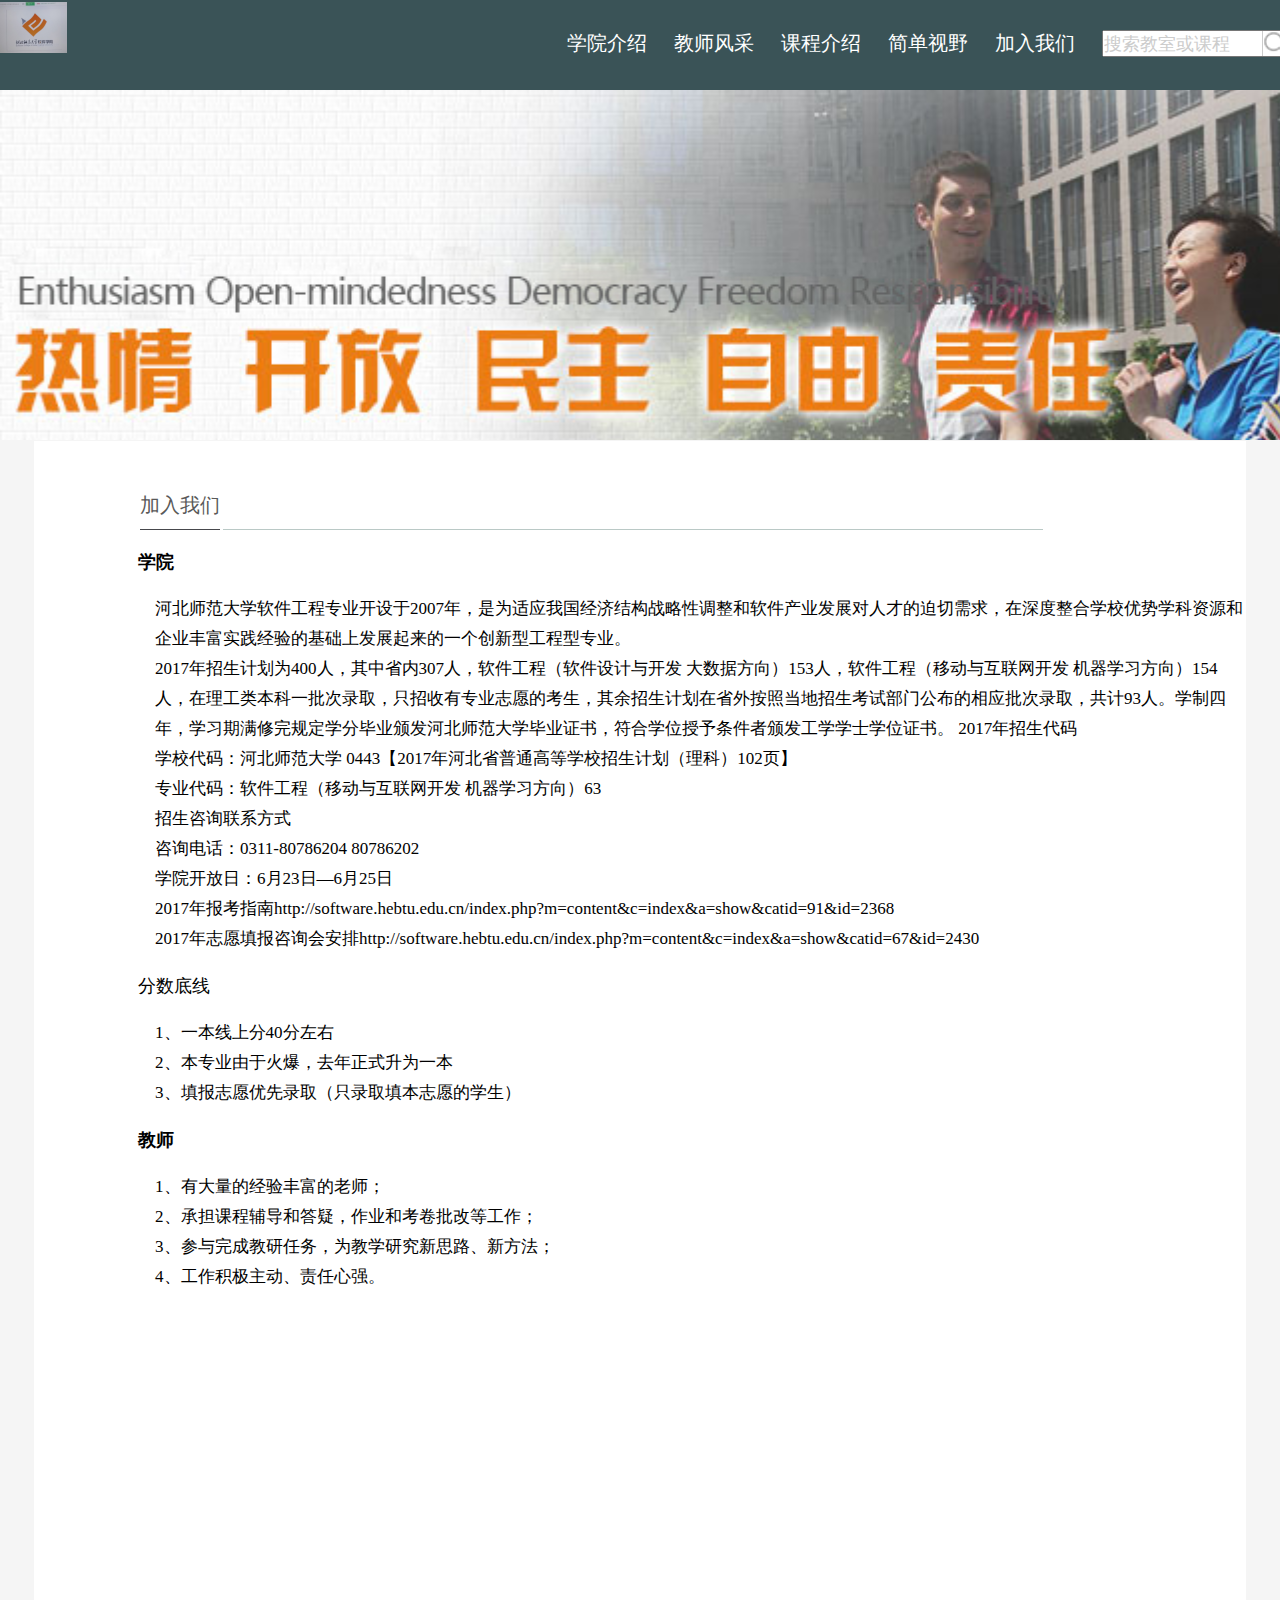
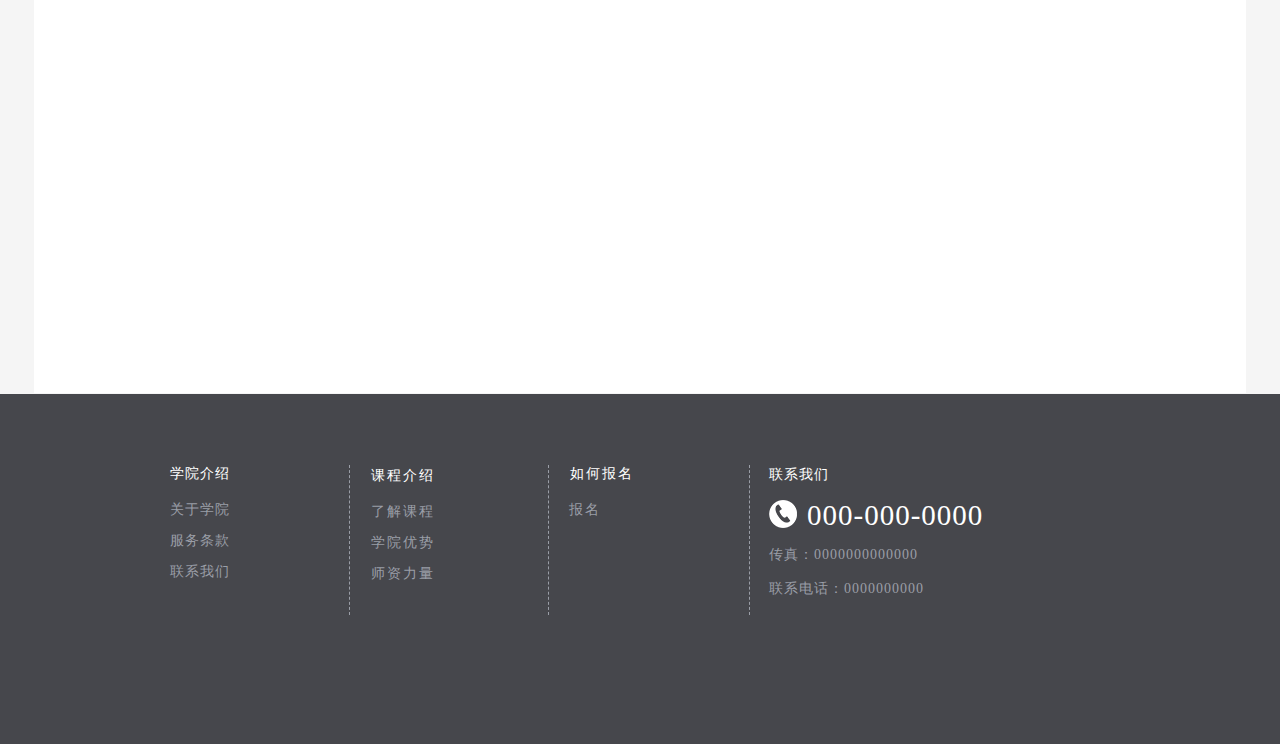
<file: web设计/add.html>
<!DOCTYPE html
<html>
<head>
<meta http-equiv="Content-Type" content="text/html; charset=utf-8" />
<title>加入我们</title>
<link href="css/main.css" rel="stylesheet" type="text/css"/>
<link href="css/teacher.css" rel="stylesheet" type="text/css"/>
<link href="css/course.css" rel="stylesheet" type="text/css"/>
</head>

<body>
	<!--顶部-->
        <div class="header" >
        	<div class="header_all">
        	<div class="header_logo" ><a href="index.html"><img src="images/logo.png"/></a></div>
            <div class="header_div">
                <ul class="header_ul">
                    <li class="header_li"><a class="logoa" href="index.html">学院介绍</a></li>
                    <li class="header_li"><a class="logoa"  href="teachers.html">教师风采</li>
                    <li class="header_li"><a class="logoa"  href="course.html">课程介绍</li>
                    <li class="header_li"><a class="logoa"  href="list.html">简单视野</li>
                    <li class="header_li"><a class="logoa" href="add.html">加入我们</a></li>
                    <li class="header_li"><input id="texts" type="text" onclick="cleartext('texts')" style="height:27px;width:190px; color:#ccc; font-family:'微软雅黑'; font-size:18px;" value="搜索教室或课程" /><input type="image" src="images/search.png" style=" border:1px solid #CCC; width:25px; margin-left:-30px; margin-top:0px; margin-bottom:-6px; border-bottom:none; border-top:none; border-right:none;" /></li>
                </ul>
            </div>
            </div>
        </div>
            <div style="width:100%; height:350px; background:url(images/add.png);"> 
            
            </div>
			<div class="ddiv">
        <div class="teacher_center" style="height:1550px;" >
        	<h1>加入我们</h1>
            <hr color="#46474C" class="hra"  style="width:80px;" size="1" />
            <hr color="#BAC9C6"  class="hrb" style="margin-left:188px;" size="1" />
            <div>
            	<h4 style="margin-left:103px; font-family:'微软雅黑'; font-size:18px; margin-top:20px;" >学院</h4>
                
                <ul style="list-style:none; margin-left:120px;line-height:30px; font-family:'微软雅黑'; font-size:17px; margin-top:20px;" >
                	<li>河北师范大学软件工程专业开设于2007年，是为适应我国经济结构战略性调整和软件产业发展对人才的迫切需求，在深度整合学校优势学科资源和企业丰富实践经验的基础上发展起来的一个创新型工程型专业。</li>
                    <li>2017年招生计划为400人，其中省内307人，软件工程（软件设计与开发 大数据方向）153人，软件工程（移动与互联网开发 机器学习方向）154人，在理工类本科一批次录取，只招收有专业志愿的考生，其余招生计划在省外按照当地招生考试部门公布的相应批次录取，共计93人。学制四年，学习期满修完规定学分毕业颁发河北师范大学毕业证书，符合学位授予条件者颁发工学学士学位证书。
                    2017年招生代码</li>
                    <li>学校代码：河北师范大学 0443【2017年河北省普通高等学校招生计划（理科）102页】</li>
                    <li>专业代码：软件工程（移动与互联网开发 机器学习方向）63</li>
                    <li>招生咨询联系方式</li>
                    <li>咨询电话：0311-80786204 80786202</li>
                    <li>学院开放日：6月23日—6月25日</li>
                    <li>2017年报考指南http://software.hebtu.edu.cn/index.php?m=content&c=index&a=show&catid=91&id=2368</li>
                    <li>2017年志愿填报咨询会安排http://software.hebtu.edu.cn/index.php?m=content&c=index&a=show&catid=67&id=2430</li>
                </ul>

                </ul>
            	<h4 style="margin-left:103px; font-family:'微软雅黑'; font-size:18px; font-weight:100; margin-top:20px;" >分数底线</h4>
                <ul style="list-style:none; margin-left:120px; line-height:30px; font-family:'微软雅黑'; font-size:17px; margin-top:20px;" >
                	<li>1、一本线上分40分左右</li>
                	<li>2、本专业由于火爆，去年正式升为一本</li>
                	<li>3、填报志愿优先录取（只录取填本志愿的学生）</li>
                </ul>
				<h4 style="margin-left:103px; font-family:'微软雅黑'; font-size:18px; margin-top:20px;" >教师</h4>
                
                <ul style="list-style:none; margin-left:120px;line-height:30px; font-family:'微软雅黑'; font-size:17px; margin-top:20px;" >
                	<li>1、有大量的经验丰富的老师；</li>
                	<li>2、承担课程辅导和答疑，作业和考卷批改等工作；</li>
                	<li>3、参与完成教研任务，为教学研究新思路、新方法；</li>
                    <li>4、工作积极主动、责任心强。</li>
                </ul>
            </div>
            
        </div>
       </div>
       <a name="foot"></a>
          <!--底部-->
    <div class="foot">
        <div class="foot_all" >
            <div class="foot_left">
                <div class="foot_left_one">
                    <ul>
                        <li class="foot_left_one_li" style="color:#fff; margin-top:-7px; margin-left:6px;">学院介绍</li>
                        <li class="foot_left_one_li" style="margin-top:4px;" ><a style="color:#9A9EA7;" href="#">关于学院</a></li>
                        <li class="foot_left_one_li"><a style="color:#9A9EA7;" href="#">服务条款</li>
                        <li class="foot_left_one_li"><a style="color:#9A9EA7;" href="#">联系我们</a></li>
                    </ul>
                </div>
                <div class="foot_left_two">
                    <ul>
                        <li class="foot_left_two_li" style="color:#fff; margin-top:-5px; margin-left:21px;">课程介绍</li>
                        <li class="foot_left_two_li" style="margin-top:5px;"><a style="color:#9A9EA7;" href="#">了解课程</a></li>
                        <li class="foot_left_two_li"><a style="color:#9A9EA7;" href="#">学院优势</a></li>
                        <li class="foot_left_two_li"><a style="color:#9A9EA7;" href="#">师资力量</a></li>
                    </ul>
                </div>
                <div class="foot_left_three">
                    <ul>
                        <li class="foot_left_three_li" style="margin-left:21px; color:#fff; margin-top:-6px;" >如何报名</li>
                        <li class="foot_left_three_li" style="margin-top:5px; margin-left:20px;  margin-top:6px;"><a style="color:#9A9EA7;" href="#">报名</a></li>
                    </ul>
                </div>
            </div>
            <div class="foot_right">
                <p style="  color:#fff; font-size:14px;
    " >联系我们</p>
                <p style=" color:#fff; font-size:29px;"><img src="images/call.png" style=" margin-bottom:-3px; margin-right:10px;"  />000-000-0000</p>
                <p style=" color:#9A9EA7; font-size:14px;">传真：0000000000000</p>
                <p style=" color:#9A9EA7; font-size:14px; margin-top:-6px;">联系电话：0000000000</p>
                <p style=" color:#9A9EA7; font-size:14px; line-height:20px; margin-top:1px;"></p>
            </div>
            </div>
    </div>
            <div class="foot_bom">
                 
            </div>
</body>
</html>
</file>
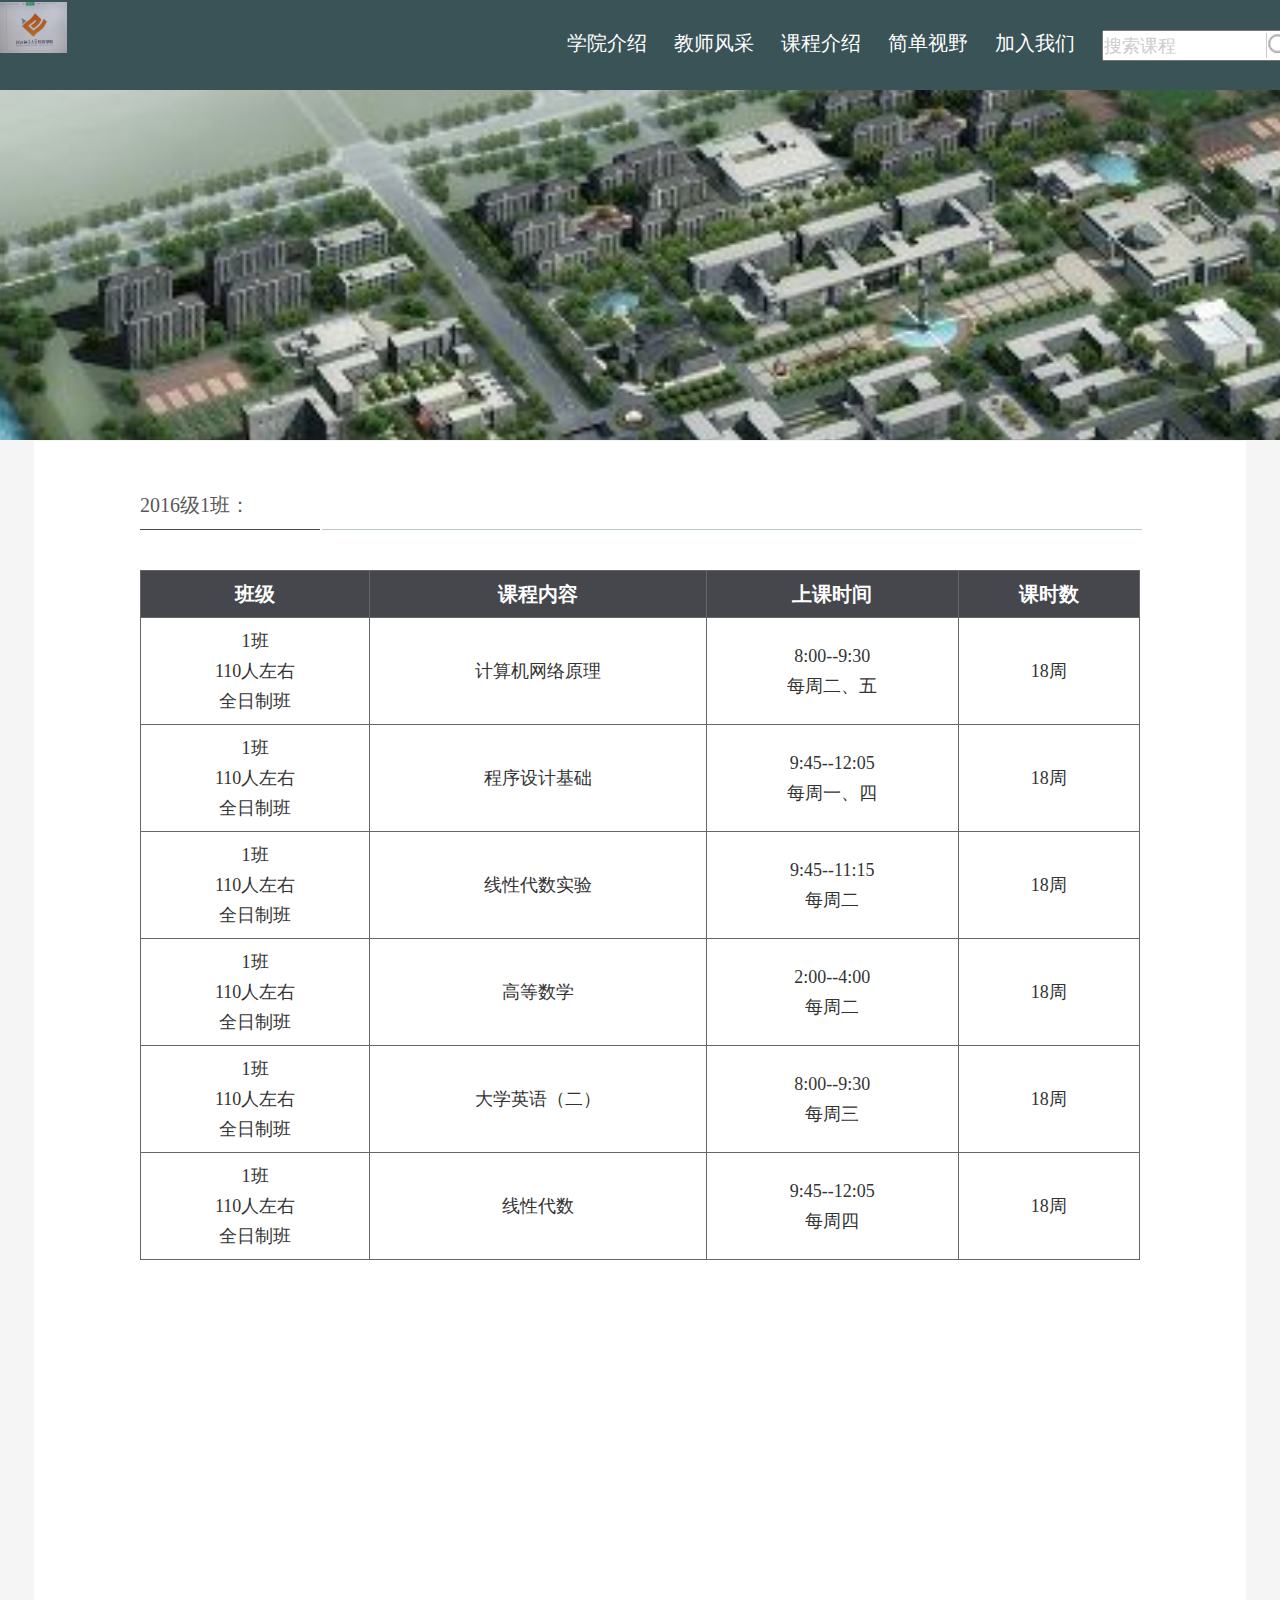
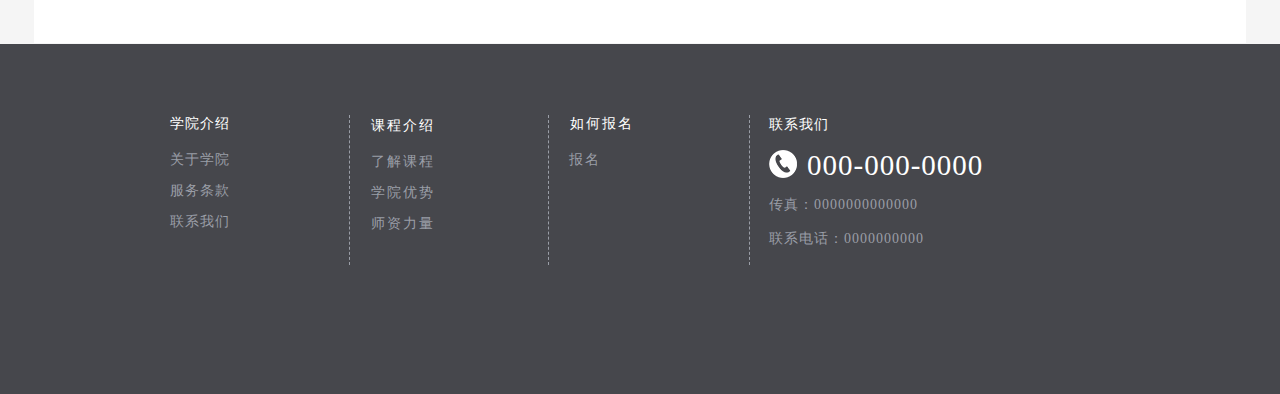
<file: web设计/course.html>
<!DOCTYPE html>
<html>
<head>
<meta http-equiv="Content-Type" content="text/html; charset=utf-8" />
<title>课程表</title>
<link href="css/main.css" rel="stylesheet" type="text/css"/>
<link href="css/teacher.css" rel="stylesheet" type="text/css"/>
<link href="css/course.css" rel="stylesheet" type="text/css"/>
</head>

<body>
	<!--顶部-->
        <div class="header" >
        	<div class="header_all">
        	<div class="header_logo" ><a href="index.html"><img src="images/logo.png"/></a></div>
            <div class="header_div">
                <ul class="header_ul">
                    <li class="header_li"><a class="logoa"   href="index.html">学院介绍</a></li>
                    <li class="header_li"><a class="logoa"   href="teachers.html">教师风采</li>
                    <li class="header_li"><a class="logoa"  href="course.html">课程介绍</li>
                    <li class="header_li"><a class="logoa"  href="list.html">简单视野</li>
                    <li class="header_li"><a class="logoa"   href="add.html">加入我们</a></li>
                    <li class="header_li"><input id="texts" type="text" onclick="cleartext('texts')" style="height:27px;width:190px; color:#ccc; font-family:'微软雅黑'; font-size:18px;" value="搜索课程" /><input type="image" src="images/search.png" style=" border:1px solid #CCC; width:25px; margin-left:-30px; margin-top:0px; margin-bottom:-6px; border-bottom:none; border-top:none; border-right:none;" /></li>
                </ul>
            </div>
            </div>
        </div>
        <div style="width:100%; height:350px; background:url(images/course.png);"> 
        
        </div>
      <div  class="ddiv">
        <div class="teacher_center" style="height:1200px;" >
        	<h1>2016级1班：</h1>
            <hr color="#46474C" class="hra"  size="1" />
            <hr color="#BAC9C6"  class="hrb" size="1" />
            <table class="gridtable" width="1000px" style="text-align:center; margin-top:40px; font-family:'微软雅黑'; line-height:30px;">
            	<tr  height="45px;"  style="font-size:20px;  text-align:center;">
                	<th>班级</th>
                	<th>课程内容</th>
                	<th>上课时间</th>
                	<th>课时数</th>
                </tr>
                <tr>
                	<td>1班<br /> 110人左右<br /> 全日制班</td>
                	<td>计算机网络原理</td>
                	<td>8:00--9:30<br />每周二、五</td>
                	<td>18周</td>
                </tr>
                <tr>
                	<td>1班<br /> 110人左右<br /> 全日制班</td>
                    <td>程序设计基础</td>
                    <td>9:45--12:05<br />每周一、四</td>
                    <td>18周</td>
                </tr>
                <tr>
                	<td>1班<br /> 110人左右<br /> 全日制班</td>
                    <td>线性代数实验</td>
                    <td>9:45--11:15<br />每周二</td>
                    <td>18周</td>
                </tr>
                <tr>
                	<td>1班<br /> 110人左右<br /> 全日制班</td>
                    <td>高等数学</td>
                    <td>2:00--4:00<br />每周二</td>
                    <td>18周</td>
                </tr>
                <tr>
                	<td>1班<br /> 110人左右<br /> 全日制班</td>
                    <td>大学英语（二）</td>
                    <td>8:00--9:30<br />每周三</td>
                    <td>18周</td>
                </tr>
                <tr>
                	<td>1班<br /> 110人左右<br /> 全日制班</td>
                    <td>线性代数</td>
                    <td>9:45--12:05<br />每周四</td>
                    <td>18周</td>
                </tr>
            </table>
            
        </div>
      </div>
    <a name="foot"></a>
    <!--底部-->
    <div class="foot">
        <div class="foot_all" >
            <div class="foot_left">
                <div class="foot_left_one">
                    <ul>
                        <li class="foot_left_one_li" style="color:#fff; margin-top:-7px; margin-left:6px;">学院介绍</li>
                        <li class="foot_left_one_li" style="margin-top:4px;" ><a style="color:#9A9EA7;" href="#">关于学院</a></li>
                        <li class="foot_left_one_li"><a style="color:#9A9EA7;" href="#">服务条款</li>
                        <li class="foot_left_one_li"><a style="color:#9A9EA7;" href="#">联系我们</a></li>
                    </ul>
                </div>
                <div class="foot_left_two">
                    <ul>
                        <li class="foot_left_two_li" style="color:#fff; margin-top:-5px; margin-left:21px;">课程介绍</li>
                        <li class="foot_left_two_li" style="margin-top:5px;"><a style="color:#9A9EA7;" href="#">了解课程</a></li>
                        <li class="foot_left_two_li"><a style="color:#9A9EA7;" href="#">学院优势</a></li>
                        <li class="foot_left_two_li"><a style="color:#9A9EA7;" href="#">师资力量</a></li>
                    </ul>
                </div>
                <div class="foot_left_three">
                    <ul>
                        <li class="foot_left_three_li" style="margin-left:21px; color:#fff; margin-top:-6px;" >如何报名</li>
                        <li class="foot_left_three_li" style="margin-top:5px; margin-left:20px;  margin-top:6px;"><a style="color:#9A9EA7;" href="#">报名</a></li>
                    </ul>
                </div>
            </div>
            <div class="foot_right">
                <p style="  color:#fff; font-size:14px;
    " >联系我们</p>
                <p style=" color:#fff; font-size:29px;"><img src="images/call.png" style=" margin-bottom:-3px; margin-right:10px;"  />000-000-0000</p>
                <p style=" color:#9A9EA7; font-size:14px;">传真：0000000000000</p>
                <p style=" color:#9A9EA7; font-size:14px; margin-top:-6px;">联系电话：0000000000</p>
                <p style=" color:#9A9EA7; font-size:14px; line-height:20px; margin-top:1px;"></p>
            </div>
            </div>
    </div>
            <div class="foot_bom">
                 
            </div>
</body>
</html>
</file>
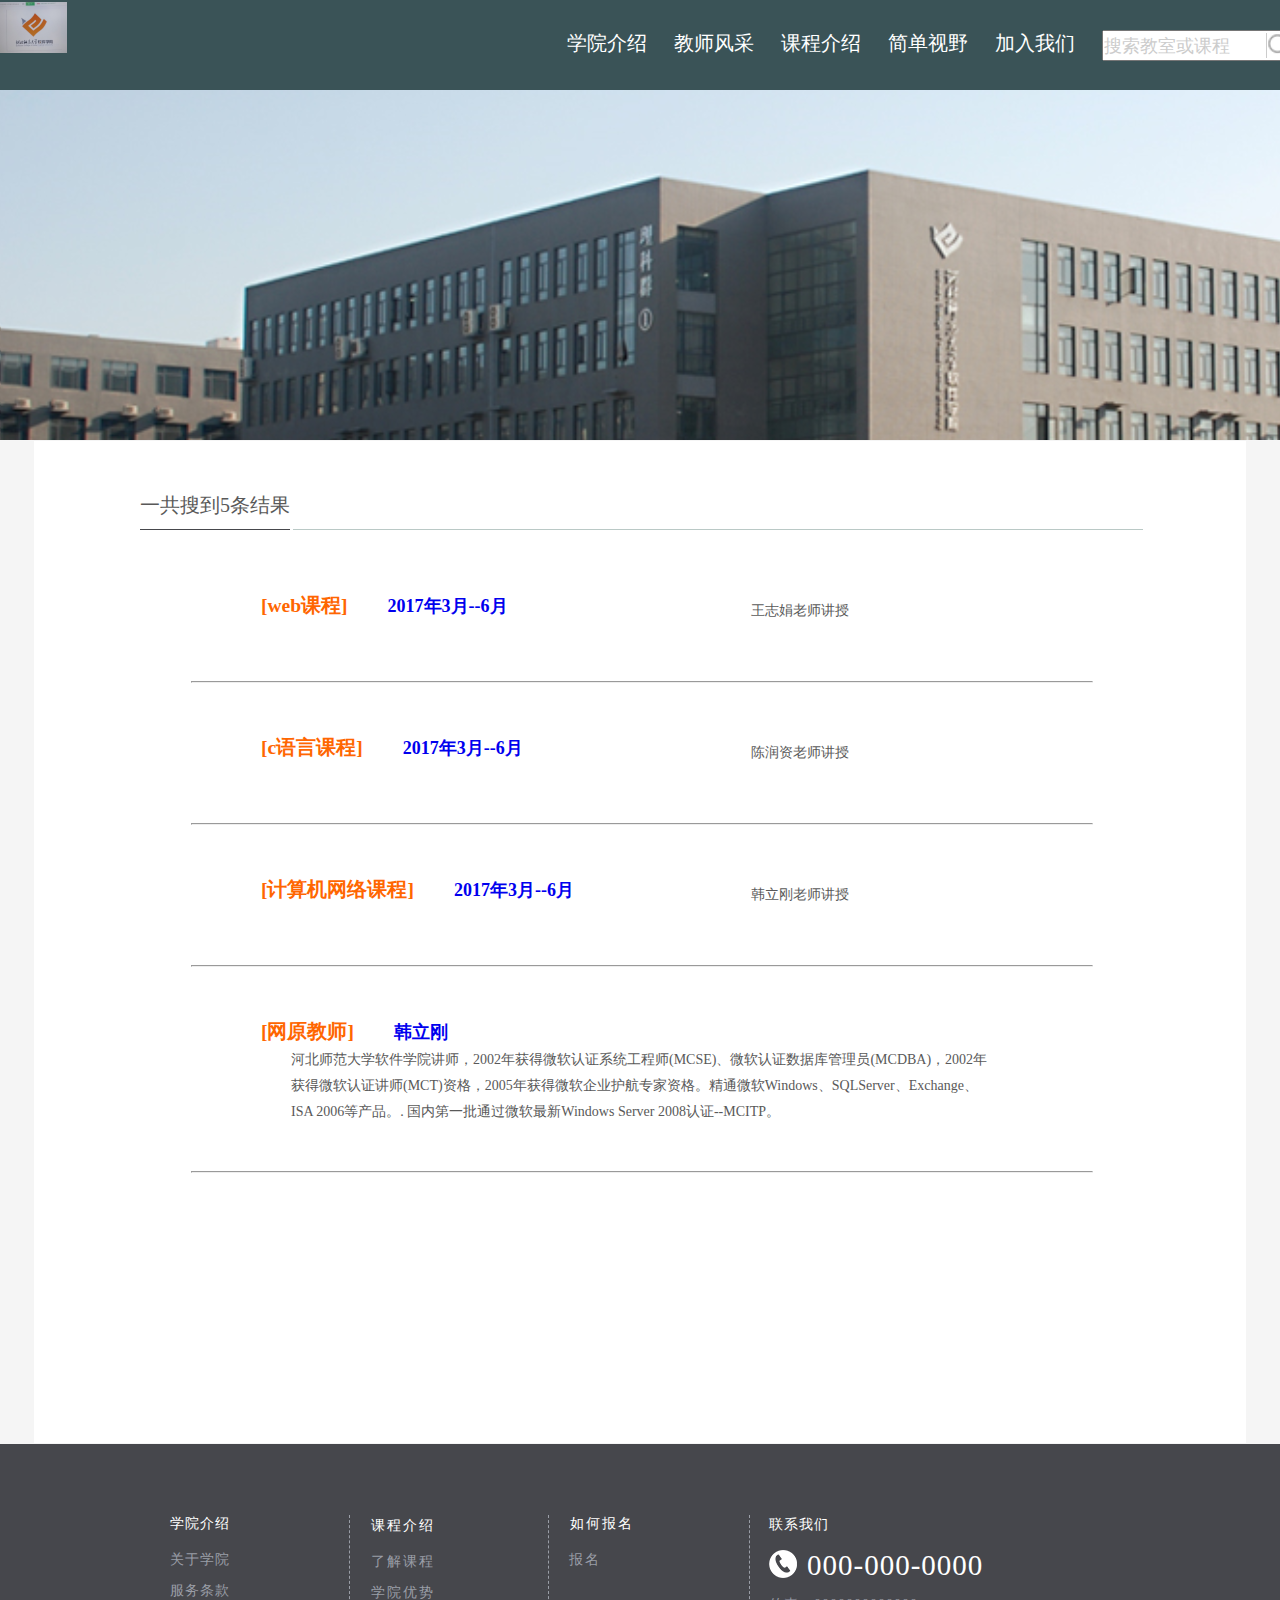
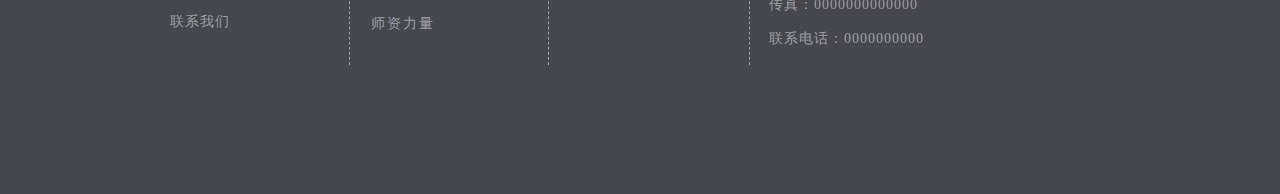
<file: web设计/list.html>
<!DOCTYPE html>
<html>
<head>
<meta http-equiv="Content-Type" content="text/html; charset=utf-8" />
<title>搜索列表页</title>
<link href="css/main.css" rel="stylesheet" type="text/css"/>
<link href="css/listcss.css" rel="stylesheet" type="text/css"/>
<link href="css/teacher.css" rel="stylesheet" type="text/css"/>
<link href="css/course.css" rel="stylesheet" type="text/css"/>
</head>

<body>
	<!--顶部-->
        <div class="header" >
        	<div class="header_all">
          <div class="header_logo" ><a href="index.html"><img src="images/logo.png"/></a></div>
            <div class="header_div">
                <ul class="header_ul">
                    <li class="header_li"><a class="logoa"   href="index.html">学院介绍</a></li>
                    <li class="header_li"><a class="logoa"   href="teachers.html">教师风采</li>
                    <li class="header_li"><a class="logoa"  href="course.html">课程介绍</li>
                    <li class="header_li"><a class="logoa"  href="list.html">简单视野</li>
                    <li class="header_li"><a class="logoa"   href="add.html">加入我们</a></li>
                    <li class="header_li"><input id="texts" type="text" onclick="cleartext('texts')" style="height:27px;width:190px; color:#ccc; font-family:'微软雅黑'; font-size:18px;" value="搜索教室或课程" /><input type="image" src="images/search.png" style=" border:1px solid #CCC; width:25px; margin-left:-30px; margin-top:0px; margin-bottom:-6px; border-bottom:none; border-top:none; border-right:none;" /></li>
                </ul>
            </div>
            </div>
        </div>
        <div style="width:100%; height:350px; background:url(images/list.png);"> 
        
        </div>
        <div  class="ddiv">
        <div class="teacher_center" style=" height:1000px;">
        	<h1>一共搜到5条结果</h1>
            <hr color="#46474C" class="hra" style="width:150px;"  size="1" />
            <hr color="#BAC9C6"  class="hrb" style="width:850px; margin-left:258px;"  size="1" />
            	<div class="table_div" >
                	<ul>
                    	<li>
                        	<div class="table_div_title">
                            	<h2><span><a style="color:#F60" href="#" >[web课程]</a><a style="margin-left:40px; font-size:18px;" href="#" >2017年3月--6月</a></span></h2>
                            </div>
                            <div style="margin:-15px 0px 0px 560px; position:absolute;  color:#595959; font-size:14px;" >王志娟老师讲授</div>
                            <hr width="900px;" style="margin-top:80px;" />
                        </li>
                        
                    	<li>
                        	<div class="table_div_title">
                            	<h2><span><a style="color:#F60" href="#" >[c语言课程]</a><a style="margin-left:40px; font-size:18px;" href="#" >2017年3月--6月</a></span></h2>
                            </div>
                            <div style="margin:-15px 0px 0px 560px; position:absolute; color:#595959; font-size:14px;" >陈润资老师讲授</div>
                            <hr width="900px;" style="margin-top:80px;" />
                        </li>
                        
                    	<li>
                        	<div class="table_div_title">
                            	<h2><span><a style="color:#F60" href="#" >[计算机网络课程]</a><a style="margin-left:40px; font-size:18px;" href="#" >2017年3月--6月</a></span></h2>
                            </div>
                            <div style="margin:-15px 0px 0px 560px; position:absolute; color:#595959; font-size:14px;" >     韩立刚老师讲授</div>
                            <hr width="900px;" style="margin-top:80px;" />
                        </li>
                        
                        
                    	<li>
                        	<div class="table_div_title">
                            	<h2><span><a style="color:#F60" href="#" >[网原教师]</a><a style="margin-left:40px; font-size:18px;" href="#" >韩立刚</a></span></h2>
                            </div>
                            <div style="margin:20px 0px 0px 250px; color:#595959; margin-left:100px; width:700px; font-size:14px;line-height:26px; " >河北师范大学软件学院讲师，2002年获得微软认证系统工程师(MCSE)、微软认证数据库管理员(MCDBA)，2002年获得微软认证讲师(MCT)资格，2005年获得微软企业护航专家资格。精通微软Windows、SQLServer、Exchange、ISA 2006等产品。. 国内第一批通过微软最新Windows Server 2008认证--MCITP。</div>
                            <hr width="900px;" style="margin-top:46px;" />
                        </li>
                    </ul>
                </div>
           		
            
        </div>
        </div>
        <a name="foot"></a>
          <!--底部-->
    <div class="foot">
        <div class="foot_all" >
            <div class="foot_left">
                <div class="foot_left_one">
                    <ul>
                        <li class="foot_left_one_li" style="color:#fff; margin-top:-7px; margin-left:6px;">学院介绍</li>
                        <li class="foot_left_one_li" style="margin-top:4px;" ><a style="color:#9A9EA7;" href="#">关于学院</a></li>
                        <li class="foot_left_one_li"><a style="color:#9A9EA7;" href="#">服务条款</li>
                        <li class="foot_left_one_li"><a style="color:#9A9EA7;" href="#">联系我们</a></li>
                    </ul>
                </div>
                <div class="foot_left_two">
                    <ul>
                        <li class="foot_left_two_li" style="color:#fff; margin-top:-5px; margin-left:21px;">课程介绍</li>
                        <li class="foot_left_two_li" style="margin-top:5px;"><a style="color:#9A9EA7;" href="#">了解课程</a></li>
                        <li class="foot_left_two_li"><a style="color:#9A9EA7;" href="#">学院优势</a></li>
                        <li class="foot_left_two_li"><a style="color:#9A9EA7;" href="#">师资力量</a></li>
                    </ul>
                </div>
                <div class="foot_left_three">
                    <ul>
                        <li class="foot_left_three_li" style="margin-left:21px; color:#fff; margin-top:-6px;" >如何报名</li>
                        <li class="foot_left_three_li" style="margin-top:5px; margin-left:20px;  margin-top:6px;"><a style="color:#9A9EA7;" href="#">报名</a></li>
                    </ul>
                </div>
            </div>
            <div class="foot_right">
                <p style="  color:#fff; font-size:14px;
    " >联系我们</p>
                <p style=" color:#fff; font-size:29px;"><img src="images/call.png" style=" margin-bottom:-3px; margin-right:10px;"  />000-000-0000</p>
                <p style=" color:#9A9EA7; font-size:14px;">传真：0000000000000</p>
                <p style=" color:#9A9EA7; font-size:14px; margin-top:-6px;">联系电话：0000000000</p>
                <p style=" color:#9A9EA7; font-size:14px; line-height:20px; margin-top:1px;"></p>
            </div>
            </div>
    </div>
            <div class="foot_bom">
                 
            </div>
</body>
</html>
</file>
<file: web设计/css/main.css>
﻿@charset "utf-8";
/* CSS Document */
div{border:0px solid transparent;}
*{
	margin:0px auto;
	padding:0px;
	list-style-type:none;
	}
a{
	text-decoration:none;
	}
	body{
		width:100%; height:auto;}
.header{
	background-color:#3A5357;
	width:100%;
	 
	height:90px;
	}
	img{border:none;}
.header_all{
	margin:0 auto;
	width:1350px;
	}
.header_logo{
	position:absolute;
	border:0px solid #fff;
	margin-top:2px;
	}
.header_div{
	color:#fff;
	height:80px;
	width:810px;
	font-size:20px;
	margin-left:540px;
	font-family:"微软雅黑";
	}
.header_li_inp{
	 height:50px;
	  width:190px;
	}
	.header_li{
		list-style:none;	
				float:left; padding-top:30px; padding-left:27px;}
	.logoa{
		color:#fff;
		text-decoration:none;	
		transition:all 0.3s;
		}
	.logoa:hover{
		color:#529AB0;
		}
.header_bom{
	width:100%;
	 
	height:620px;}

.foot{
	width:100%;
	height:350px;
	 
	background:#46474C;}
.foot_left{
	width:700px;
	margin-top:8px;
	margin-left:10px;
	float:left;}
.foot_left_one{
	font-family:"微软雅黑";
	font-size:14px;
	width:150px;
	float:left;
	margin:63px 0px 0px 69px;
	color:#9A9EA7;}
.foot_left_one_li{
	list-style:none;
	width:150px;
	margin-top:-1px;
	margin-left:6px;
	letter-spacing:1px;
	text-align:center;
	line-height:32px;}
	
	
	.foot_left_two{
	font-family:"微软雅黑";
	font-size:14px;	width:150px;
	width:150px;
	
	height:150px;
	border:1px  dashed #9A9EA7;
	border-bottom:none;
	border-top:none;
	border-right:none;
	float:left;
	margin:63px 0px 0px 80px;
	color:#9A9EA7;}
.foot_left_two_li{
	list-style:none;
	width:145px;
	letter-spacing:2px;
	line-height:31px;
	 margin-left:21px;}
	
	
	
	.foot_left_three{
	font-family:"微软雅黑";
	font-size:14px;
	width:200px;
	height:150px;
	float:right;
	border:1px  dashed #9A9EA7;
	border-bottom:none;
	border-top:none;
	margin:63px 0px 0px 45px;
	color:#9A9EA7;
	}
.foot_left_three_li{
	list-style:none;
	width:150px;
	letter-spacing:2px;
	line-height:30px;}
	.foot_right{
		margin-top:61px;
		margin-left:19px;
	 width:370px;
	 line-height:40px;
	 float:left;}
	 .foot_all{
		 height:260px;
		 width:1200px;
		 }
	 .foot_bom{
		 margin:0 auto;
		 width:1200px;
		 height:80px; margin-top:-80px;
		 }
		 .foot_right p{
			letter-spacing:1px; 
			 font-family:'微软雅黑';
			 }
 .foot_bom p{
	 color:#9A9EA7;
	 text-align:center;
	 line-height:80px;
	 font-size:14px;
	 font-family:"微软雅黑";
	letter-spacing:1px;
	 }
	 
	 .titles{
		width:1200px;
		height:70px;
		line-height:62px;
		font-size:39px;
		font-family:"微软雅黑";
		color:#818588;
		font-weight:600;
		}
		
		 
		width:1340px;
		}
</file>
<file: web设计/css/teacher.css>
@charset "utf-8";
/* CSS Document */
.teacher_center{
	 height:3600px; background-color:#F1F1;
	 width:1210px;
	 margin-top:10px;
	}
.teachers_a{
	margin:70px 0px 0px 5px; position:absolute;
		 
		 height:350px;
	}
.ta{
		overflow: hidden; text-overflow: ellipsis;border-radius:120px;
		float:left;
        width:240px; height:240px;}
.teachers_a h1{
		float:left;
	font-size:38px;}
.teachers_a p{
	font-family:"微软雅黑";
	line-height:25px;
	margin:110px 0px 0px -60px;
		float:left;
	width:800px;}
	
.teachers_b{
	margin:430px 0px 0px 5px; position:absolute;
		 
		 height:350px;
	}
.tb{
		overflow: hidden; text-overflow: ellipsis;border-radius:120px;
		margin-left:0px;
		float:left;
        width:240px; height:240px;}
.teachers_b h1{
		float:left;
	font-size:38px;}
.teachers_b p{
	line-height:25px;
		float:left;
	font-family:"微软雅黑";
	margin:110px 0px 0px -80px;
	width:800px;}
	
	
	
.teachers_c{
	margin:790px 0px 0px 5px; position:absolute;
		 
		 height:350px;
	}
.tc{
		overflow: hidden; text-overflow: ellipsis;border-radius:120px;
		float:left;
        width:240px; height:240px;}
.teachers_c h1{
	margin:-120px 0px 0px 280px;
		float:left;
	font-size:38px;}
.teachers_c p{
	font-family:"微软雅黑";
	line-height:25px;
	margin:110px 0px 0px -120px;
		float:left;
	width:800px;}
	
.teachers_d{
	margin:1110px 0px 0px 5px; position:absolute;
		 
		 height:350px;
	}
.td{
		float:left;
		overflow: hidden; text-overflow: ellipsis;border-radius:120px;
		margin-left:0px;
        width:240px; height:240px;}
.teachers_d h1{
		float:left;
	margin:-120px 0px 0px 280px;
	font-size:38px;}
.teachers_d p{
	font-family:"微软雅黑";
	margin:60px 0px 0px 90px;
	line-height:25px;
		float:left;
	width:800px;}
	
	
.teachers_e{
	margin:1510px 0px 0px 5px; position:absolute;
		 
		 height:350px;
	}
.te{
		float:left;
		overflow: hidden; text-overflow: ellipsis;border-radius:120px;
		margin-left:0px;
        width:240px; height:240px;}
.teachers_e h1{
		float:left;
	font-size:38px;}
.teachers_e p{
	font-family:"微软雅黑";
	line-height:25px;
	margin:110px 0px 0px -80px;
		float:left;
	width:800px;}
	
.teachers_f{
	margin:1870px 0px 0px 5px; position:absolute;
		 
		 height:350px;
	}
.tf{
		float:left;
		overflow: hidden; text-overflow: ellipsis;border-radius:120px;
		margin-left:0px;
        width:240px; height:240px;}
.teachers_f h1{
		float:left;
	margin:-120px 0px 0px 280px;
	font-size:38px;}
.teachers_f p{
	font-family:"微软雅黑";
	line-height:25px;
	margin:110px 0px 0px -140px;
		float:left;
	width:800px;}
	
.teachers_g{
	margin:2330px 0px 0px 5px; position:absolute;
		 
		 height:350px;
	}
.tg{
		float:left;
		overflow: hidden; text-overflow: ellipsis;border-radius:120px;
		margin-left:0px;
        width:240px; height:240px;}
.teachers_g h1{
		float:left;
	font-size:38px;}
.teachers_g p{
		float:left;
	font-family:"微软雅黑";
	line-height:25px;
	margin:70px 0px 0px 80px;
	width:800px;}
</file>
<file: web设计/css/course.css>
@charset "utf-8";
/* CSS Document */

.teacher_center h1{
	font-size:20px;
	margin-top:50px;
	font-weight:100;
	color:#595959;
	margin-left:105px;
	font-family:"微软雅黑";
	}
.hra{
	margin-left:105px;
	margin-top:10px;
        border:none;
	
        height:1px;
	width:180px;
	background-color:#46474C;
	}
.hrb{
	width:820px;
        border:none;
	
        height:1px;
	margin-left:287px;
	margin-top:-1px;
	}
.teacher_center{ border:1px solid #fff;
	position:relative;
	margin-top:0px;
	background-color:#fff;
	}

.teacher_center h3{
	margin-top:10px;
	margin-left:10px;
	font-family:"微软雅黑";
	}
table.gridtable {
	font-family: verdana,arial,sans-serif;
	font-size:18px;
	color:#333333;
	border-width: 1px;
	border-color: #666666;
	border-collapse: collapse;
}
table.gridtable th {
	border-width: 1px;
	padding: 8px;
	border-style: solid;
	border-color: #666666;
	color:#fff;
	background-color: #46474C;
}
table.gridtable td {
	border-width: 1px;
	padding: 8px;
	border-style: solid;
	border-color: #666666;
	background-color: #ffffff;
}
.ddiv{
	border:1px solid #F5F5F5;	background-color:#F5F5F5;
	}
</file>
<file: web设计/css/listcss.css>
.table_div{
	width:900px;
	margin-top:20px;
	height:800px;
	}
.table_div li{
	height:140px;line-height:50px;
	border:1px solid #fff;
	}
.table_div_title{
	margin-top:30px;
	height:20px;
	margin-left:20px;
	font-size:13px;}

.table_div_title h2{
	margin-top:20px;
	height:20px;
	margin-left:50px;}
</file>
